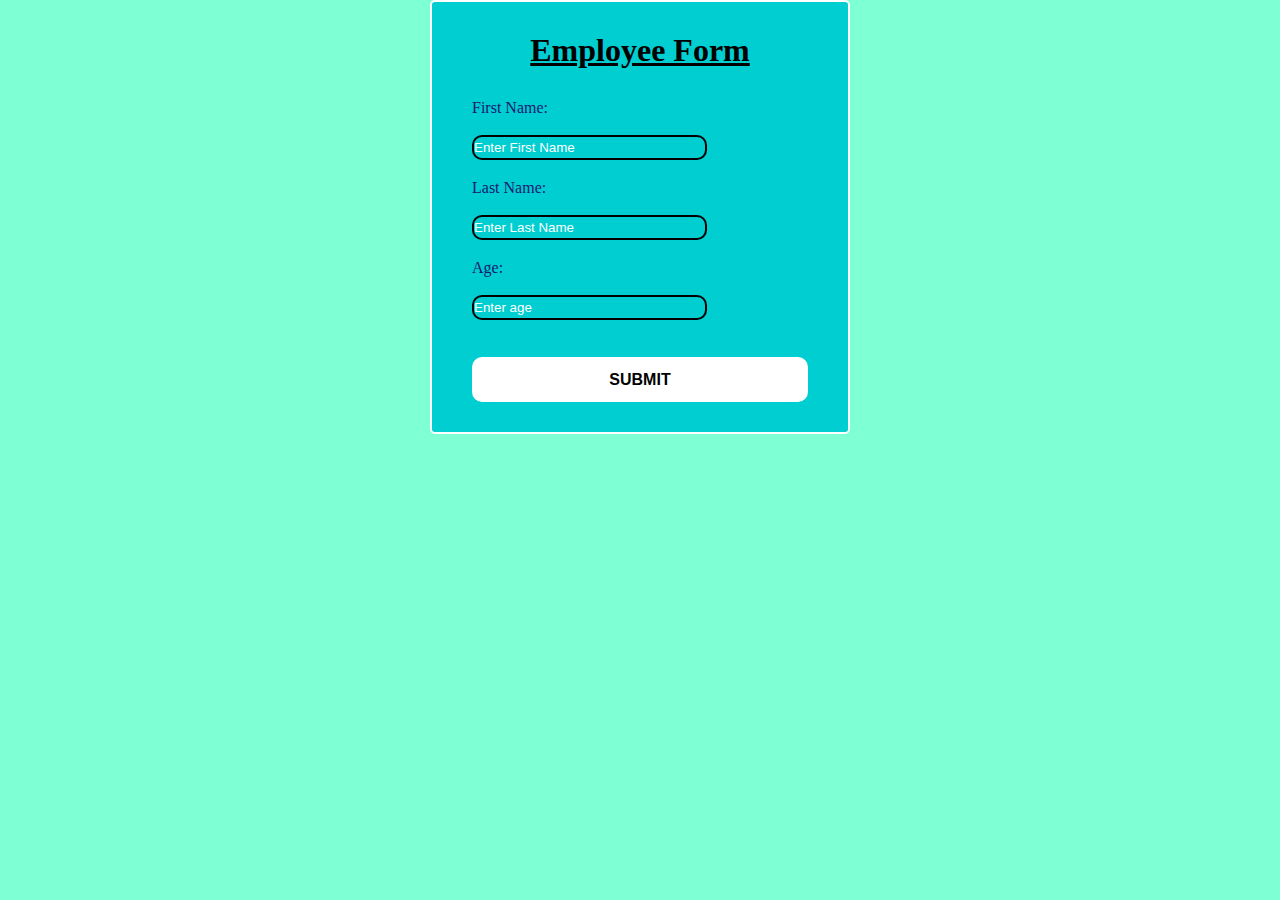
<file: Index.html>
<!DOCTYPE html>
<html lang="en">
<head>
    <meta charset="UTF-8">
    <title>Title</title>
    <link rel="stylesheet" href="Style.css" type="text/css">
</head>
<body>
<h1 class="one"></h1>
<h1 class="two"></h1>
<div></div>
<form action="">
    <div class="form">
       <h1>Employee Form</h1>
        <div class="input-box">
            <label for="">First Name:</label> <br><br>
            <input type="text" placeholder="Enter First Name">
        </div>
        <div class="input-box">
            <label for="">Last Name:</label> <br><br>
            <input type="text" placeholder="Enter Last Name">
        </div>
        <div class="input-box">
            <label for="">Age:</label> <br><br>
            <input type="text" placeholder="Enter age">
        </div>
        <br>
        <div class="btn">
            <button>SUBMIT</button>
        </div>


    </div>

</form>

</body>
</html>
</file>
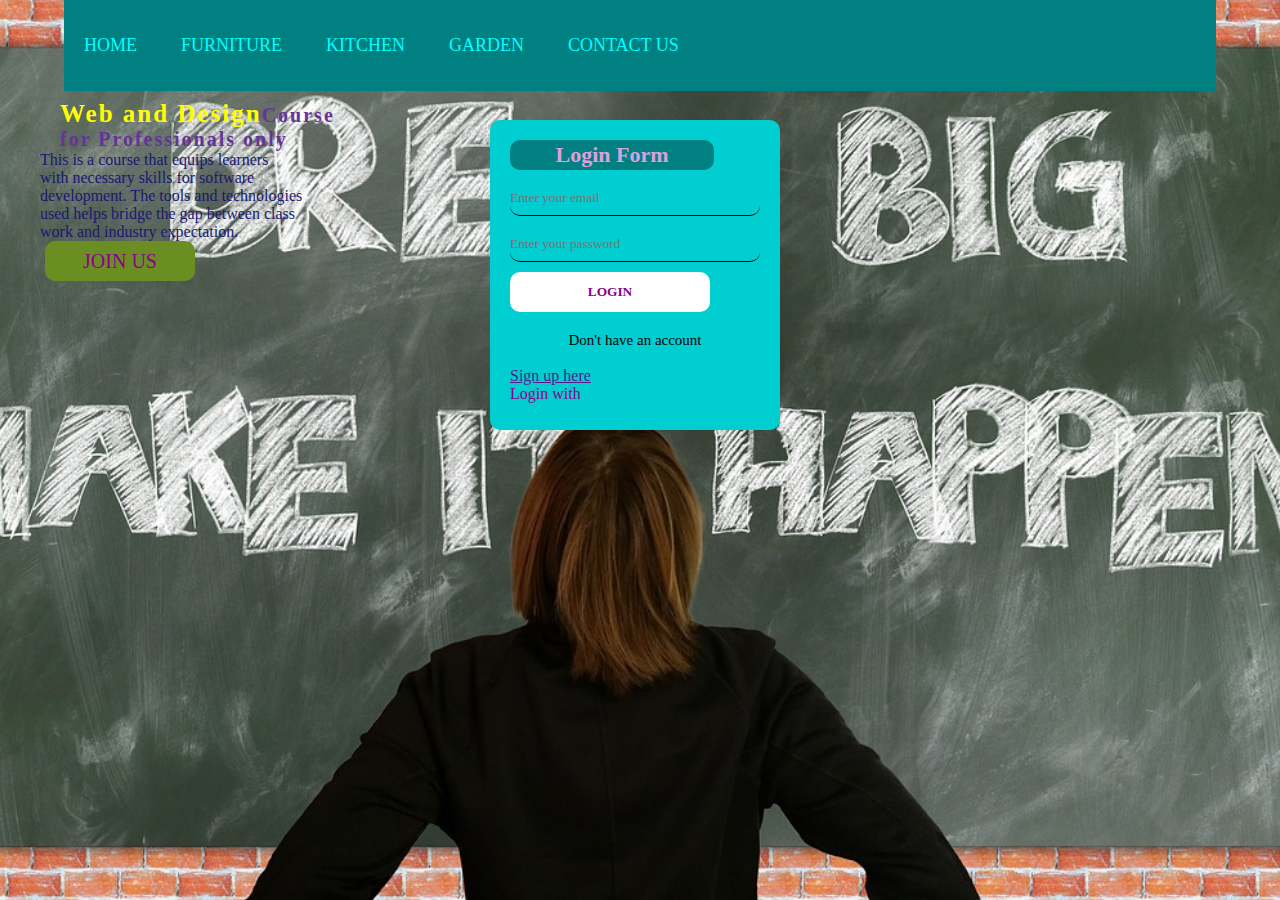
<file: Navs.html>
<!DOCTYPE html>
<html lang="en">
<head>
    <meta charset="UTF-8">
    <title>The Nav Page</title>
    <link rel="stylesheet" href="navsstyle.css" type="text/css">
</head>
<body>
<div class="banner">
   <div class="navbar">
       <ul>
           <li><a href="">Home</a></li>
           <li><a href="">Furniture</a></li>
           <li><a href="">Kitchen</a></li>
           <li><a href="">Garden</a></li>
           <li><a href="">Contact Us</a></li>
       </ul>
   </div>
    <div class="Content">
        <h1><span>Web and Design</span>Course<br> for Professionals only</h1>
        <p>This is a course that equips learners <br>with necessary skills for software <br>development. The tools and technologies
            <br>used helps bridge the gap between class<br>work and industry expectation.</p>
        <button class="cn"><a href="JOIN US">JOIN US</a></button>
        <div class="form">
            <h2>Login Form</h2>
            <input type="email" placeholder="Enter your email" name="Email">
            <input type="password" placeholder="Enter your password" name="Password"> <br>
            <button class="btn"><a href="">LOGIN</a></button>
            <p class="link">Don't have an account</p> <br>
            <a href="">Sign up here</a>
            <p class="liw">Login with</p>
        </div>
    </div>

</div>

</body>
</html>
</file>
<file: Style.css>
*{
    margin: 0;
    padding: 0;
    box-sizing: border-box;
    /*font-family: Chandas;*/
}
body{
    display: flex;
    justify-content: center;
    align-content: center;
    min-height: 100vh;
    background-color: aquamarine;
    color: midnightblue;
}
.form{
    width: 420px;
    background-color: darkturquoise;
    border: 2px solid white;
    border-radius: 5px;
    padding: 30px 40px;
}
.form h1{
    text-decoration: underline;
    font-family: "Liberation Serif";
    color: black;
    text-align: center;
}
.form .input-box{
    position: relative;
    width: 100%;
    height: 50px;
    margin: 30px 0;
    /*background-color: salmon;*/
}
.input-box input{
    width: 70%;
    height: 50%;
    background: transparent;
    border: none;
    outline: none;
    border: 2px solid black;
    border-radius: 10px;
}
.input-box input::placeholder{
    color: white;
    /*margin: 10px 30px;*/
}
.form .btn button{
    width: 100%;
    height: 45px;
    background: white;
    border: none;
    outline: none;
    border-radius: 10px;
    box-shadow: darkgreen;
    cursor: pointer;
    font-weight: 600;
    font-size: 16px;
    color: black;
}
</file>
<file: navsstyle.css>
*{
    padding: 0;
    margin: 0;
    font-family: "Lohit Assamese";
}
.banner{
    width: 100%;
    height: 100vh;
    background-color: mediumpurple;
    background-size: cover;
    background-position: center;
    background-image: url("backgroundimage.jpg");width: 100%;
}
.navbar{
    width: 90%;
    margin: auto;
    padding: 35px 0;
    display: flex;
    align-items: center;
    justify-content: space-between;
    background-color: teal;
}
.navbar ul li{
    list-style: none;
    display: inline-block;
    margin: 0 20px;
}
.navbar ul li a{
    text-decoration: none;
    color: aqua;
    text-transform: uppercase;
    font-size: 18px;
}
.Content{
    width: 1200px;
    height: auto;
    margin: auto;
    color: midnightblue;
    position: relative;
}
.Content .par{
    padding-left: 20px;
    padding-bottom: 25px;
    font-family: sans-serif;
    letter-spacing: 1.2px;
    line-height: 30px;
}
.Content h1{
    font-family: "Liberation Serif";
    font-size: 20px;
    padding-left: 20px;
    margin-top: 9px;
    letter-spacing: 2px;
    color: rebeccapurple;
}

.Content .cn a{
    text-decoration: none;
    color: darkmagenta;
}
.Content .cn{
    width: 150px;
    height: 40px;
    background-color:olivedrab ;
    border: none;
    border-radius: 10px;
    margin-bottom: 5px;
    margin-left: 5px;
    font-size: 20px;
    cursor: pointer;
}
.cn :hover{
    background-color: teal;
}
.Content span{
    color: yellow;
    font-size: 25px;
}
.form{
    width: 250px;
    height: 270px;
    background-color: darkturquoise;
    position: absolute;
    top: 20px;
    left: 450px;
    border-radius: 10px;
    padding: 20px;
}
.form input{
    background-color: palegreen;
    color: black;
}
.form p{
    color: darkmagenta;
}
.btn{
    width: 200px;
    height: 40px;
    background-color: white;
    margin-top: 10px;
    border: none;
    margin-bottom: 10px;
    border-radius: 10px;
}
.form h2{
    font-size: 22px;
    color: plum;
    font-family: "Liberation Serif";
    width: 200px;
    text-align: center;
    padding: 2px;
    background-color: teal;
    border-radius: 10px;
}
.form input{
    width: 250px;
    height: 35px;
    background: transparent;
    border: none;
    border-bottom: 1px solid black;
    border-radius: 10px;
    color: black;margin-top: 10px;
}
.btn a{
    text-decoration: none;
    font-weight: bold;
    color: darkmagenta;
}
.form .link{
    font-family: "Liberation Serif";
    font-size: 15px;
    padding-top: 10px;
    text-align: center;
    color: black;
}
.form .link a{
    text-decoration: none;
    color: black;
}
</file>
